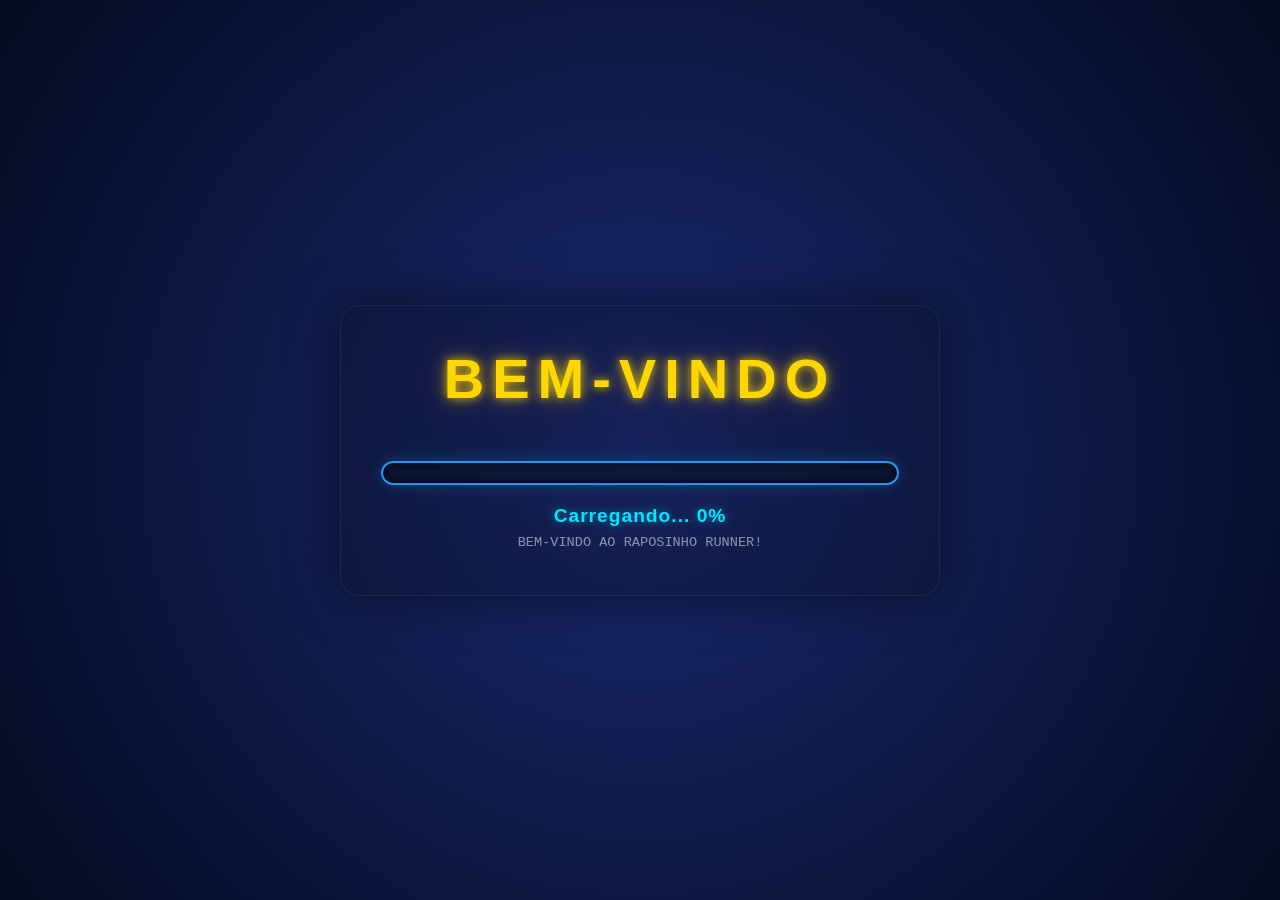
<file: raposinho/www/index.html>
​
<!DOCTYPE html>
<html lang="pt-BR">
<head>
    <meta name="ROBOTS" content="INDEX,FOLLOW"><meta name="keywords" content="">
    <meta name="description" content="Game do raposinho em estado Beta; ACESSO RESTRITO, JOGO EM DESENVOLVIMENTO.">
    <meta charset="UTF-8">
    <meta name="mobile-web-app-capable" content="yes">
    <meta name="apple-mobile-web-app-capable" content="yes">
    <meta name="apple-mobile-web-app-status-bar-style" content="black-fullscreen">
    <meta name="viewport" content="width=device-width, initial-scale=1.0, user-scalable=no">
    <link rel="shortcut icon" href="https://www.cruzeiro.com.br/favicon.png" type="image/x-icon">
    <title>Raposinho Minigame</title>
    <link rel="stylesheet" href="https://fonts.googleapis.com/css2?family=Material+Symbols+Outlined:opsz,wght,FILL,GRAD@24,400,0,0&icon_names=sentiment_dissatisfied" />
    <link rel="stylesheet" href="https://fonts.googleapis.com/css2?family=Material+Symbols+Outlined:opsz,wght,FILL,GRAD@20..48,100..700,0..1,-50..200&icon_names=keyboard_double_arrow_up" />
    <link rel="stylesheet" href="https://fonts.googleapis.com/css2?family=Material+Symbols+Outlined:opsz,wght,FILL,GRAD@20..48,100..700,0..1,-50..200&icon_names=keyboard_double_arrow_down" />

    <link rel="stylesheet" href="style.css">
</head>
<body>

<section id="game-wrapper">
    <canvas id="gameCanvas"></canvas>
    <div class="avisos">
        <div id="aviso-tripleJump">
            <div class="aviso-icon-container">
                <svg class="bolt-icon" viewBox="0 0 24 24" width="60" height="60">
                    <path d="M13 2L3 14h9l-1 8 10-12h-9l1-8z" fill="currentColor"/>
                </svg>
            </div>
            <span class="texto-aviso">Super Raposinho!</span>
        </div>
        <div id="aviso-powerup">
            <div class="aviso-icon-container">
                <svg class="bolt-icon" viewBox="0 0 24 24" width="60" height="60">
                    <path d="M13 2L3 14h9l-1 8 10-12h-9l1-8z" fill="currentColor"/>
                </svg>
            </div>
            <span class="texto-aviso">Super Raposinho!</span>
        </div>
    </div>
    <div id="ui-layer">
        <div id="score-display">0</div>
        <div id="start-screen" class="modal">
            <div class="modal-content">
                <h1 class="title">Raposinho<br>Runner</h1>
                <h2 class="title">BETA</h2>
                <p class="subtitle">Desvie dos obstáculos e tente ir longe!</p>
                <hr class="divider">
                <div class="controls-info" style="font-size: 1rem; line-height: 1.6; color: #ddd;">
                    <div class="difficulty-container">
                        <button class="pixel-btn easy" data-difficulty="easy">FÁCIL</button>
                        <button class="pixel-btn normal" data-difficulty="normal">NORMAL</button>
                        <button class="pixel-btn hard active" data-difficulty="hard">DIFÍCIL</button>
                    </div>
                    <p>PC: Pressione <strong>W</strong> para pular e <strong>S</strong> para agachar ou Mergulhar</p>
                    <p>Mobile: <strong>Deslize</strong> na tela para Pular, Agachar ou Mergulhatr</p>
                    <p style="margin-top: 10px; font-size: 0.9em; color: #FFD700;">Dica: Pule duas vezes para ir mais alto!</p>
                    <p style="margin-top: 4px; font-size: 0.8em; color: #ffffff;">Após 100 ponto pulo Triplo é ativado!</p>
                </div>
                <div class="button-group">
                    <button id="start-button" class="btn-main">JOGAR AGORA</button>
                    <br>
                    <a href="../../index.html" class="btn-main menu">MENU</a>
                </div>
            </div>
        </div>
        <div id="game-over-screen" class="modal hidden">
            <div class="modal-content">
                <h1 class="title danger">FIM DE JOGO</h1>
                <p class="subtitle">NÃO FOI DESSA VEZ HEIN </p>
                <hr class="divider">
                <div style="font-size: 1.4rem; margin: 20px 0;">
                    PONTUAÇÃO FINAL<br>
                    <span id="final-score-val" style="color: #FFD700; font-weight: bold; font-size: 3rem;">0</span>
                </div>
                <button id="restart-button" class="btn-main">TENTAR DE NOVO</button>
            </div>
        </div>
        <div id="loading-screen">
    <div class="loading-content">
        <div class="loading-logo">
            <h1>Bem-Vindo</h1>
        </div>

        <div class="loading-bar-container">
            <div class="loading-bar">
                <div id="loading-progress" class="loading-bar-fill"></div>
            </div>

            <div id="loading-text" class="loading-text">
                Carregando... 0%
            </div>

            <div id="loading-details" class="loading-details">
                Espere um pouco...
            </div>
        </div>

    </div>

</div>
    </div>
</section>

<script src="script.js"></script>

</body>
</html>
</file>
<file: raposinho/www/style.css>
/* ═══════════════════════════════════════════════════════════════ */
        /* RESET E BASE                                                     */
        /* ═══════════════════════════════════════════════════════════════ */
        * {
            margin: 0;
            padding: 0;
            box-sizing: border-box;
        }

        html, body {
            width: 100%;
            height: 100%;
            overflow: hidden;
            position: fixed;
            font-family: 'Arial', sans-serif;
            background: #000;
            -webkit-overflow-scrolling: touch;
            overscroll-behavior: none;
        }

        /* ═══════════════════════════════════════════════════════════════ */
        /* GAME CONTAINER                                                   */
        /* ═══════════════════════════════════════════════════════════════ */
        #game-wrapper {
            position: fixed;
            inset: 0;
            width: 100vw;
            height: 100vh;
            height: 100dvh; /* Dynamic viewport height para mobile */
            background: #0a1a4f;
        }

        #gameCanvas {
            display: block;
            width: 100%;
            height: 100%;
            touch-action: none;
            image-rendering: -webkit-optimize-contrast;
            image-rendering: crisp-edges;
        }

        /* ═══════════════════════════════════════════════════════════════ */
        /* UI LAYER                                                         */
        /* ═══════════════════════════════════════════════════════════════ */
        #ui-layer {
            position: absolute;
            inset: 0;
            pointer-events: none;
            z-index: 10;
        }

        #score-display {
            position: absolute;
            top: 20px;
            right: 20px;
            background: linear-gradient(to bottom, rgba(0, 61, 165, 0.9), rgba(20, 42, 122, 0.9));
            border: 2px solid white;
            color: white;
            padding: 10px 25px;
            font-weight: bold;
            font-size: 1.5rem;
            border-radius: 8px;
            pointer-events: auto;
            box-shadow: 0 4px 10px rgba(0,0,0,0.5);
        }

        /* ═══════════════════════════════════════════════════════════════ */
        /* MODAIS                                                           */
        /* ═══════════════════════════════════════════════════════════════ */
        .modal {
            position: absolute;
            inset: 0;
            display: flex;
            align-items: center;
            justify-content: center;
            background: rgba(0, 5, 36, 0.9);
            pointer-events: auto;
            padding: 20px;
            z-index: 20;
            transition: opacity 0.3s;
        }

        .modal-content {
            background: #00275A;
            border: 3px solid #4FC3F7;
            border-radius: 15px;
            padding: 30px;
            width: 100%;
            max-width: 500px;
            text-align: center;
            box-shadow: 0 0 50px rgba(0, 4, 29, 0.7);
            color: white;
        }

        .hidden {
            display: none !important;
        }

        /* ═══════════════════════════════════════════════════════════════ */
        /* TIPOGRAFIA                                                       */
        /* ═══════════════════════════════════════════════════════════════ */
        .title {
            color: #FFD700;
            font-size: 2.5rem;
            margin-bottom: 10px;
            text-transform: uppercase;
            letter-spacing: 2px;
        }

        .title.danger {
            color: #FF4444;
        }

        .subtitle {
            color: #4FC3F7;
            margin-bottom: 20px;
            font-size: 1.1rem;
        }

        .divider {
            border: 0;
            height: 1px;
            background: linear-gradient(90deg, transparent, #4FC3F7, transparent);
            margin: 20px auto;
        }

        .controls-info {
            font-size: 1rem;
            line-height: 1.6;
            color: #ddd;
        }

        .controls-info strong {
            color: #FFD700;
        }

        /* ═══════════════════════════════════════════════════════════════ */
        /* BOTÕES                                                           */
        /* ═══════════════════════════════════════════════════════════════ */
        .btn-main {
            background: linear-gradient(to bottom, #4FC3F7, #2196F3);
            color: #001133;
            border: none;
            padding: 15px 40px;
            border-radius: 50px;
            font-weight: 800;
            font-size: 1.2rem;
            cursor: pointer;
            transition: transform 0.1s, filter 0.2s;
            margin-top: 20px;
            width: 100%;
            box-shadow: 0 5px 15px rgba(33, 150, 243, 0.4);
            text-transform: uppercase;
        }



        .btn-main:hover {
            filter: brightness(1.1);
            transform: scale(1.02);
        }

        .btn-main:active {
            transform: scale(0.98);
        }

        /* Estilo específico para o botão de Menu */
        .btn-main.menu {
            background-color: #ffffff; /* Cinza escuro para diferenciar do principal */
            border: none;
            border-bottom: 5px solid #ffffff; /* Efeito de profundidade 3D */
            color: #ffffff;
            padding: 10px 25px;
            font-family: 'Press Start 2P', cursive, sans-serif; /* Fonte pixelada se tiver */
            font-size: 0.9rem;
            text-decoration: none;
            display: inline-block;
            margin-top: 15px;
            transition: all 0.1s ease;
            cursor: pointer;
            text-transform: uppercase;
            border-radius: 4px;
        }

        /* Efeito ao passar o mouse */
        .btn-main.menu:hover {
            background-color: #ffffff;
            color: #00ffcc; /* Um brilho sutil para indicar seleção */
        }

        /* Efeito ao clicar */
        .btn-main.menu:active {
            border-bottom-width: 0px;
        }

        /* Opcional: Adicionar um ícone de "Home" ou "Voltar" via CSS */
        .btn-main.menu::before {
            content: '◀ ';

        }

        .difficulty-container {
        display: flex;
        gap: 15px;
        padding: 20px;
        background: #22222200;
        display: none;
        }

        .pixel-btn {
        flex: 1;
        padding: 15px;
        border: none;
        font-weight: 900;
        font-size: 1.1rem;
        color: white;
        text-transform: uppercase;
        cursor: pointer;
        position: relative;
        transition: all 0.1s;
        box-shadow: 0px 6px 0px rgba(0,0,0,0.4);
        border-radius: 4px;
        }

        .pixel-btn.easy { background-color: #4c89af; }
        .pixel-btn.normal { background-color: #2196F3; }
        .pixel-btn.hard { background-color: #0300b6; }

        .pixel-btn:hover {
        filter: brightness(1.1);
        transform: translateY(-2px);
        box-shadow: 0px 8px 0px rgba(0,0,0,0.4);
        }

        .pixel-btn:active, 
        .pixel-btn.active {
        transform: translateY(6px); 
        box-shadow: 0px 0px 0px rgba(0,0,0,0.4); 
        filter: brightness(0.9);
        border: 2px solid white; 
        }

        /* ═══════════════════════════════════════════════════════════════ */
        /* RESPONSIVE                                                       */
        /* ═══════════════════════════════════════════════════════════════ */
        @media (max-width: 600px) {
            .title {
                font-size: 1.8rem;
            }
            .modal-content {
                padding: 20px;
            }
            #score-display {
                font-size: 1.2rem;
                padding: 5px 15px;
            }
        }

        @import url('https://fonts.googleapis.com/css2?family=Orbitron:wght@400;700;900&display=swap');

        /* ═══════════════════════════════════════════════════════════════ */
        /* LOADING SCREEN - ESTILO ARCADE/SCI-FI                           */
        /* ═══════════════════════════════════════════════════════════════ */

        #loading-screen {
            position: fixed;
            inset: 0;
            width: 100%;
            height: 100%;
            /* Fundo Radial para foco no centro + Grid Pattern para textura */
            background: 
                radial-gradient(circle at center, #1a2a6f 0%, #050a20 100%),
                linear-gradient(rgba(255, 255, 255, 0.03) 1px, transparent 1px),
                linear-gradient(90deg, rgba(255, 255, 255, 0.03) 1px, transparent 1px);
            background-size: 100% 100%, 40px 40px, 40px 40px;
            display: flex;
            align-items: center;
            justify-content: center;
            z-index: 9999;
            font-family: 'Orbitron', sans-serif; /* Fonte aplicada */
            transition: opacity 0.5s ease-out, visibility 0.5s;
        }

        #loading-screen.hidden {
            opacity: 0;
            visibility: hidden;
            pointer-events: none;
        }

        .loading-content {
            text-align: center;
            max-width: 600px;
            width: 90%;
            padding: 40px;
            /* Efeito de painel flutuante sutil */
            background: rgba(0, 0, 0, 0.2);
            border-radius: 20px;
            -webkit-backdrop-filter: blur(5px);
            backdrop-filter: blur(5px);
            border: 1px solid rgba(79, 195, 247, 0.1);
            box-shadow: 0 0 50px rgba(0, 0, 0, 0.5);
        }

        /* TÍTULO / LOGO */
        .loading-logo h1 {
            color: #FFD700;
            font-size: 3.5rem;
            font-weight: 900;
            text-transform: uppercase;
            letter-spacing: 8px;
            margin: 0 0 50px 0;
            /* Glow mais intenso e múltiplas camadas de sombra */
            text-shadow: 
                0 0 10px rgba(255, 215, 0, 0.8),
                0 0 20px rgba(255, 215, 0, 0.4),
                0 0 40px rgba(255, 100, 0, 0.2);
            animation: titlePulse 3s ease-in-out infinite alternate;
        }

        @keyframes titlePulse {
            0% { transform: scale(1); filter: brightness(1); }
            100% { transform: scale(1.02); filter: brightness(1.2); }
        }

        /* BARRA DE PROGRESSO CONTAINER */
        .loading-bar-container {
            margin-top: 20px;
            position: relative;
        }

        .loading-bar {
            width: 100%;
            height: 24px;
            background: rgba(10, 20, 40, 0.6);
            border: 2px solid #2196F3;
            border-radius: 12px;
            padding: 2px; /* Espaço entre a borda e o fill */
            overflow: hidden;
            box-shadow: 
                0 0 15px rgba(33, 150, 243, 0.3),
                inset 0 0 10px rgba(0, 0, 0, 0.8);
            position: relative;
        }

        /* PREENCHIMENTO DA BARRA */
        .loading-bar-fill {
            height: 100%;
            border-radius: 8px;
            background: linear-gradient(90deg, #2196F3, #00E5FF);
            width: 0%; /* JS controla isso */
            transition: width 0.2s cubic-bezier(0.4, 0, 0.2, 1);
            position: relative;
            box-shadow: 0 0 10px rgba(0, 229, 255, 0.7);
        }

        /* Brilho correndo na barra (Shimmer) */
        .loading-bar-fill::after {
            content: '';
            position: absolute;
            top: 0;
            left: 0;
            bottom: 0;
            width: 100%;
            background: linear-gradient(
                90deg, 
                transparent, 
                rgba(255, 255, 255, 0.4), 
                transparent
            );
            transform: translateX(-100%);
            animation: shimmer 1.5s infinite;
        }

        @keyframes shimmer {
            0% { transform: translateX(-100%); }
            100% { transform: translateX(100%); }
        }

        /* TEXTOS INFORMATIVOS */
        .loading-text {
            color: #00E5FF;
            font-size: 1.2rem;
            font-weight: 700;
            margin-top: 20px;
            text-shadow: 0 0 8px rgba(0, 229, 255, 0.5);
            letter-spacing: 1px;
        }

        .loading-details {
            color: rgba(255, 255, 255, 0.5);
            font-family: 'Courier New', monospace; /* Fonte mono para parecer código */
            font-size: 0.85rem;
            margin-top: 8px;
            min-height: 20px;
            text-transform: uppercase;
        }

        /* RESPONSIVIDADE */
        @media (max-width: 600px) {
            .loading-logo h1 {
                font-size: 2rem;
                letter-spacing: 4px;
            }
            .loading-content {
                width: 95%; 
                padding: 20px;
            }
            .loading-bar {
                height: 20px;
            }
        }



        /* ═══════════════════════════════════════════════════════════════ */
        /* SISTEMA DE AVISOS                                                */
        /* ═══════════════════════════════════════════════════════════════ */

        .avisos {
            position: fixed;
            top: 50%;
            left: 50%;
            transform: translate(-50%, -50%);
            z-index: 100;
            pointer-events: none;
        }

        #aviso-tripleJump {
            background: linear-gradient(135deg, #FFD700 0%, #FFA500 100%);
            color: #001133;
            padding: 20px 40px;
            border-radius: 15px;
            font-weight: 900;
            font-size: 2rem;
            text-transform: uppercase;
            letter-spacing: 2px;
            text-align: center;
            box-shadow: 
                0 0 30px rgba(255, 215, 0, 0.8),
                0 0 60px rgba(255, 215, 0, 0.4),
                0 10px 40px rgba(0, 0, 0, 0.5);
            border: 3px solid #FFFFFF;
            
            /* Inicialmente escondido */
            opacity: 0;
            transform: scale(0.5) translateY(-50px);
            transition: all 0.5s cubic-bezier(0.68, -0.55, 0.265, 1.55);
            display: none;
        }

        #aviso-tripleJump.show {
            display: block;
            opacity: 1;
            transform: scale(1) translateY(0);
            animation: pulseGlow 1.5s ease-in-out infinite;
        }

        #aviso-tripleJump.hide {
            opacity: 0;
            transform: scale(0.8) translateY(50px);
        }

        /*
        avisos power-UPs:
        */
        #aviso-powerUp {
            background: linear-gradient(135deg, #FFD700 0%, #FFA500 100%);
            color: #001133;
            padding: 20px 40px;
            border-radius: 15px;
            font-weight: 900;
            font-size: 2rem;
            text-transform: uppercase;
            letter-spacing: 2px;
            text-align: center;
            box-shadow: 
                0 0 30px rgba(255, 215, 0, 0.8),
                0 0 60px rgba(255, 215, 0, 0.4),
                0 10px 40px rgba(0, 0, 0, 0.5);
            border: 3px solid #FFFFFF;
            
            /* Inicialmente escondido */
            opacity: 0;
            transform: scale(0.5) translateY(-50px);
            transition: all 0.5s cubic-bezier(0.68, -0.55, 0.265, 1.55);
            display: none;
        }

        #aviso-powerUp.show {
            display: block;
            opacity: 1;
            transform: scale(1) translateY(0);
            animation: pulseGlow 1.5s ease-in-out infinite;
        }

        #aviso-powerUp.hide {
            opacity: 0;
            transform: scale(0.8) translateY(50px);
        }

        /* Animação de brilho pulsante */
        @keyframes pulseGlow {
            0%, 100% {
                box-shadow: 
                    0 0 30px rgba(255, 215, 0, 0.8),
                    0 0 60px rgba(255, 215, 0, 0.4),
                    0 10px 40px rgba(0, 0, 0, 0.5);
            }
            50% {
                box-shadow: 
                    0 0 50px rgba(255, 215, 0, 1),
                    0 0 100px rgba(255, 215, 0, 0.6),
                    0 10px 40px rgba(0, 0, 0, 0.5);
                transform: scale(1.05);
            }
        }

        /* Ícone opcional (pode adicionar um emoji ou ícone) */
        #aviso-tripleJump::before {
            content: "";
            display: block;
            font-size: 3rem;
            margin-bottom: 10px;
            animation: bounce 1s ease infinite;
        }

        #aviso-powerUp::before {
            content: "";
            display: block;
            font-size: 3rem;
            margin-bottom: 10px;
            animation: bounce 1s ease infinite;
        }

        @keyframes bounce {
            0%, 100% { transform: translateY(0); }
            50% { transform: translateY(-10px); }
        }

        /* Responsivo */
        @media (max-width: 600px) {
            #aviso-tripleJump {
                font-size: 1.5rem;
                padding: 15px 30px;
            }
            
            #aviso-tripleJump::before {
                font-size: 2rem;
            }

            #aviso-powerUp {
                font-size: 1.5rem;
                padding: 15px 30px;
            }
            #aviso-powerUp::before {
                font-size: 2rem;
            }
        }
</file>
